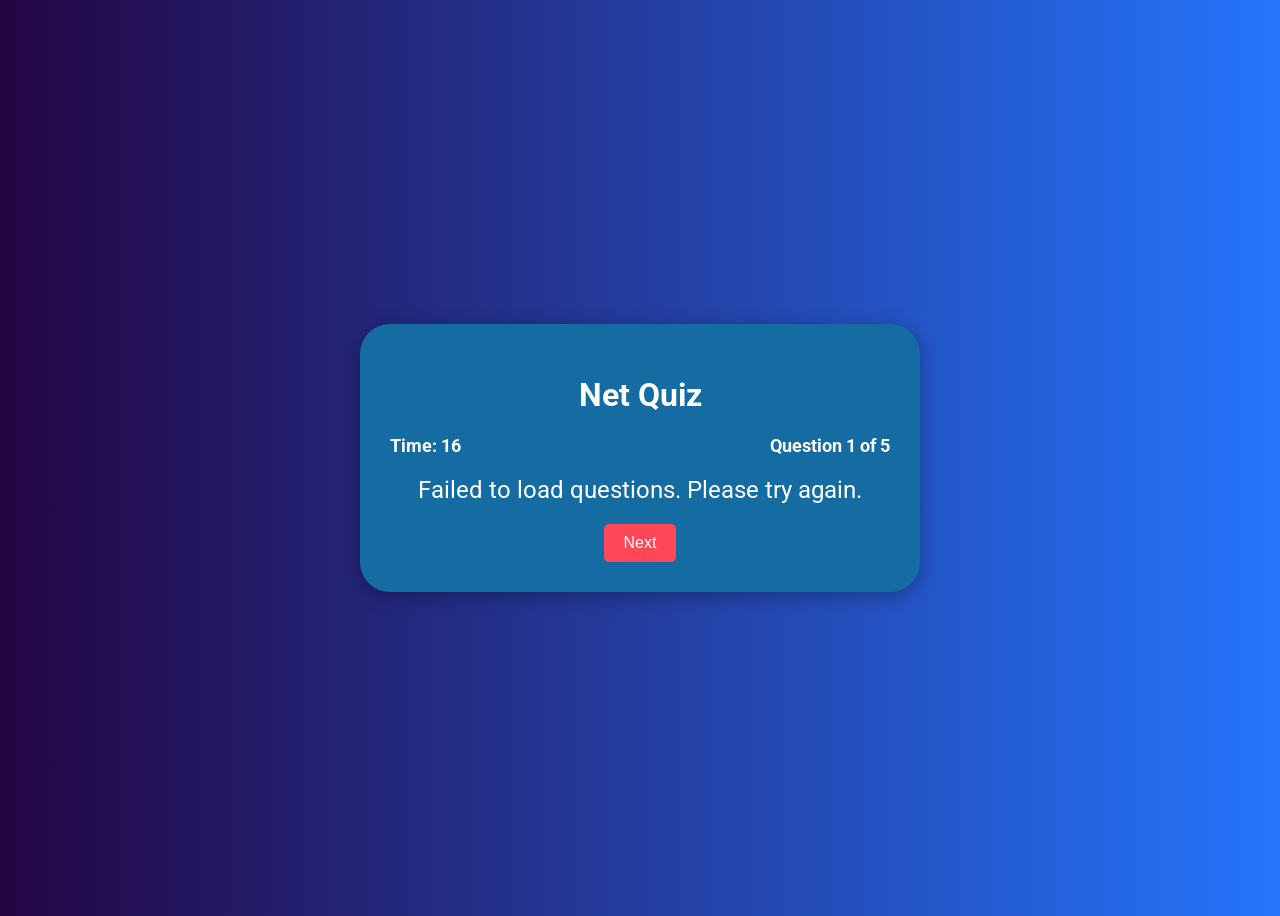
<file: FRONTEND/quiz-app/C-Quiz.html>
<!DOCTYPE html>
<html lang="en">
<head>
    <meta charset="UTF-8">
    <meta name="viewport" content="width=device-width, initial-scale=1.0">
    <title>Java Quiz</title>
    <link rel="stylesheet" href="C-Quiz.css">
    <link href="https://fonts.googleapis.com/css2?family=Roboto:wght@400;700&display=swap" rel="stylesheet">
</head>
<body>
    <div class="quiz-container">
        <h1>Net Quiz</h1>
        <div class="quiz-info">
            <div class="timer">Time: <span id="timer">16</span></div>
            <div class="question-number">Question <span id="current-question">1</span> of <span id="total-questions">5</span></div>
        </div>
        <div class="question" id="question-text">Loading question...</div>
        <div class="options" id="options-container"></div>
        <button id="next-button" class="next-button" onclick="nextQuestion()">Next</button>
    </div>
    <script src="C-Quiz.js"></script>
</body>
</html>
</file>
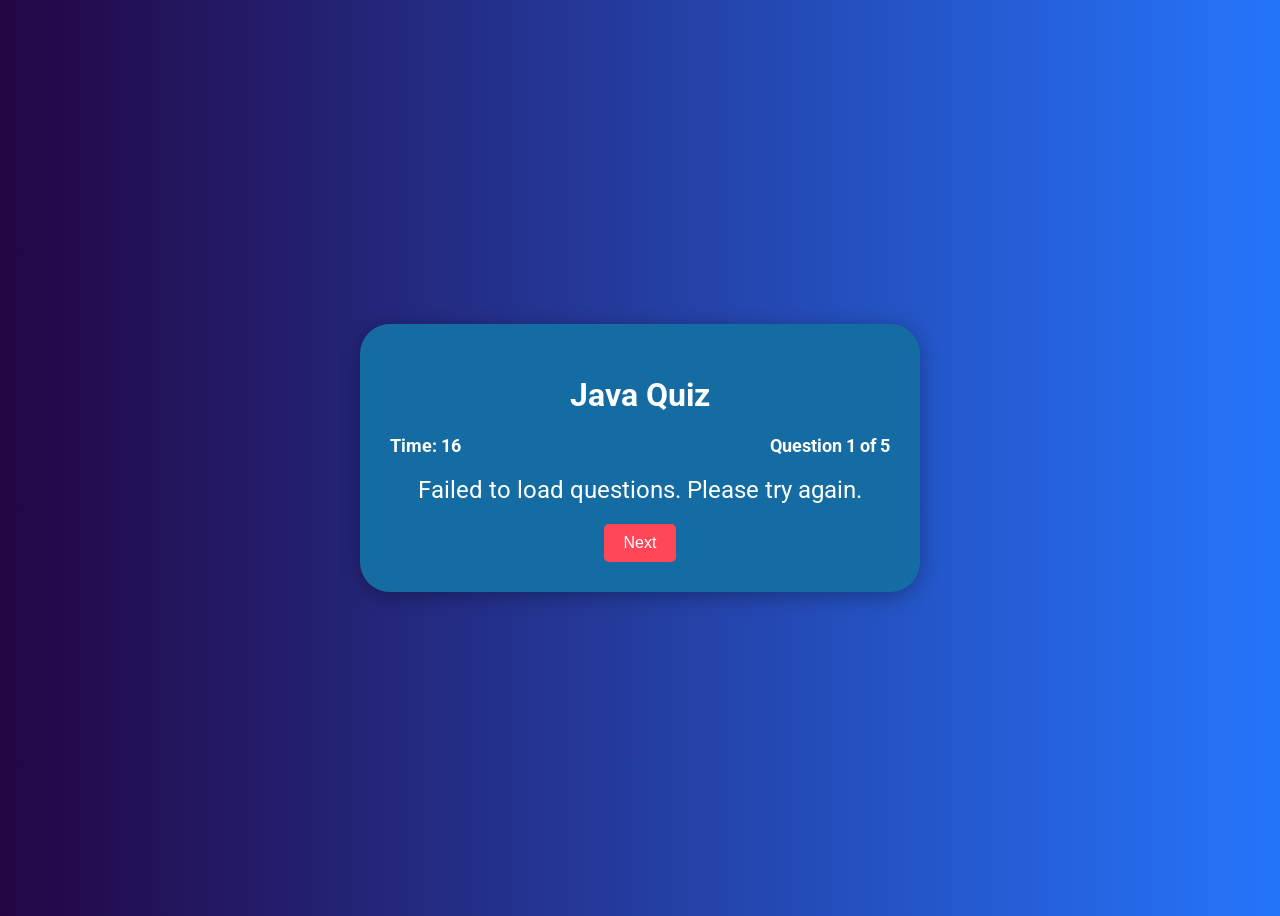
<file: FRONTEND/quiz-app/java-quiz.html>
<!DOCTYPE html>
<html lang="en">
<head>
    <meta charset="UTF-8">
    <meta name="viewport" content="width=device-width, initial-scale=1.0">
    <title>Java Quiz</title>
    <link rel="stylesheet" href="java-quiz.css">
    <link href="https://fonts.googleapis.com/css2?family=Roboto:wght@400;700&display=swap" rel="stylesheet">
</head>
<body>
    <div class="quiz-container">
        <h1>Java Quiz</h1>
        <div class="quiz-info">
            <div class="timer">Time: <span id="timer">16</span></div>
            <div class="question-number">Question <span id="current-question">1</span> of <span id="total-questions">5</span></div>
        </div>
        <div class="question" id="question-text">Loading question...</div>
        <div class="options" id="options-container"></div>
        <button id="next-button" class="next-button" onclick="nextQuestion()">Next</button>
    </div>
    <script src="java-quiz.js"></script>
</body>
</html>
</file>
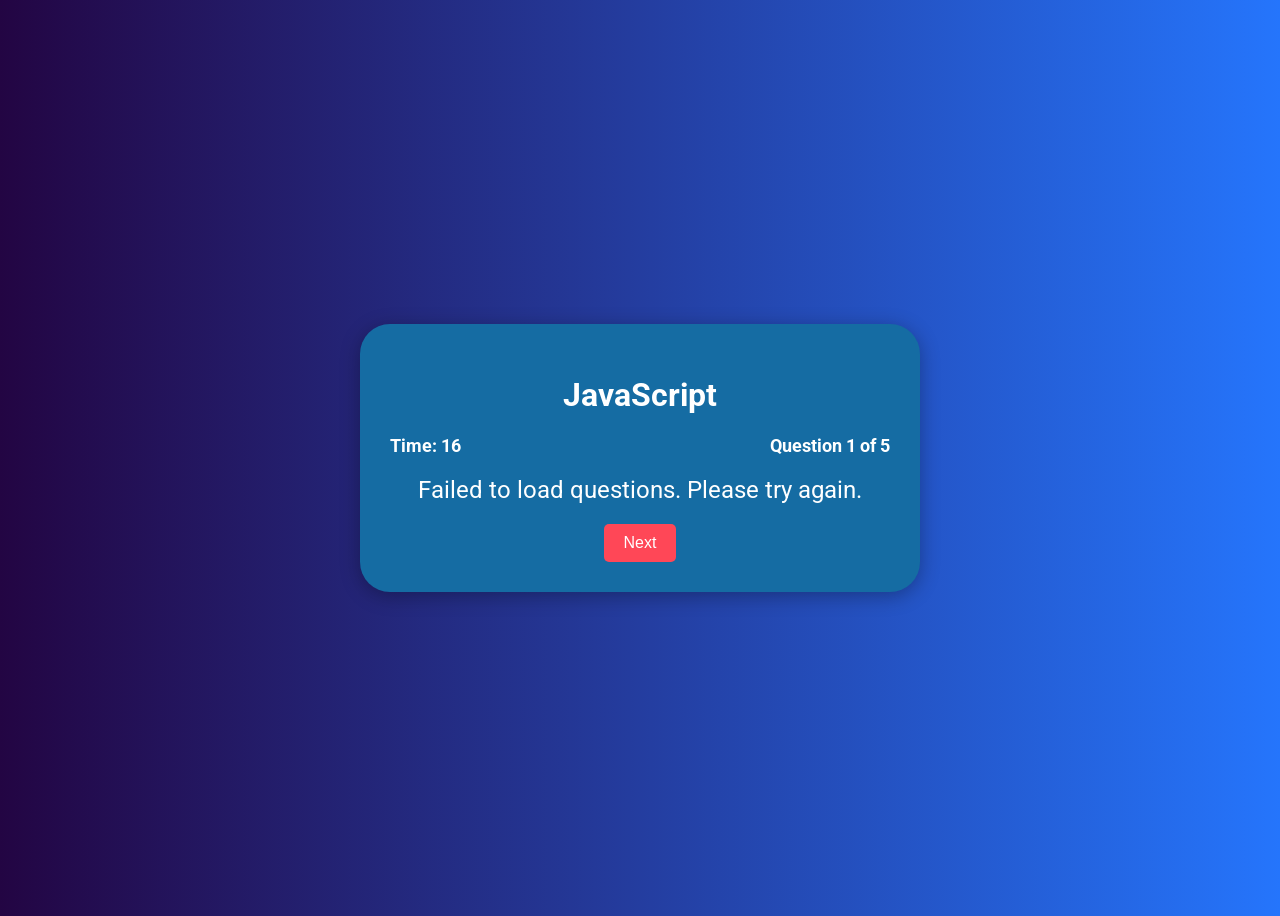
<file: FRONTEND/quiz-app/js-Quiz.html>
<!DOCTYPE html>
<html lang="en">
<head>
    <meta charset="UTF-8">
    <meta name="viewport" content="width=device-width, initial-scale=1.0">
    <title>Java Quiz</title>
    <link rel="stylesheet" href="js-quiz.css">
    <link href="https://fonts.googleapis.com/css2?family=Roboto:wght@400;700&display=swap" rel="stylesheet">
</head>
<body>
    <div class="quiz-container">
        <h1>JavaScript</h1>
        <div class="quiz-info">
            <div class="timer">Time: <span id="timer">16</span></div>
            <div class="question-number">Question <span id="current-question">1</span> of <span id="total-questions">5</span></div>
        </div>
        <div class="question" id="question-text">Loading question...</div>
        <div class="options" id="options-container"></div>
        <button id="next-button" class="next-button" onclick="nextQuestion()">Next</button>
    </div>
    <script src="js-Quiz.js"></script>
</body>
</html>
</file>
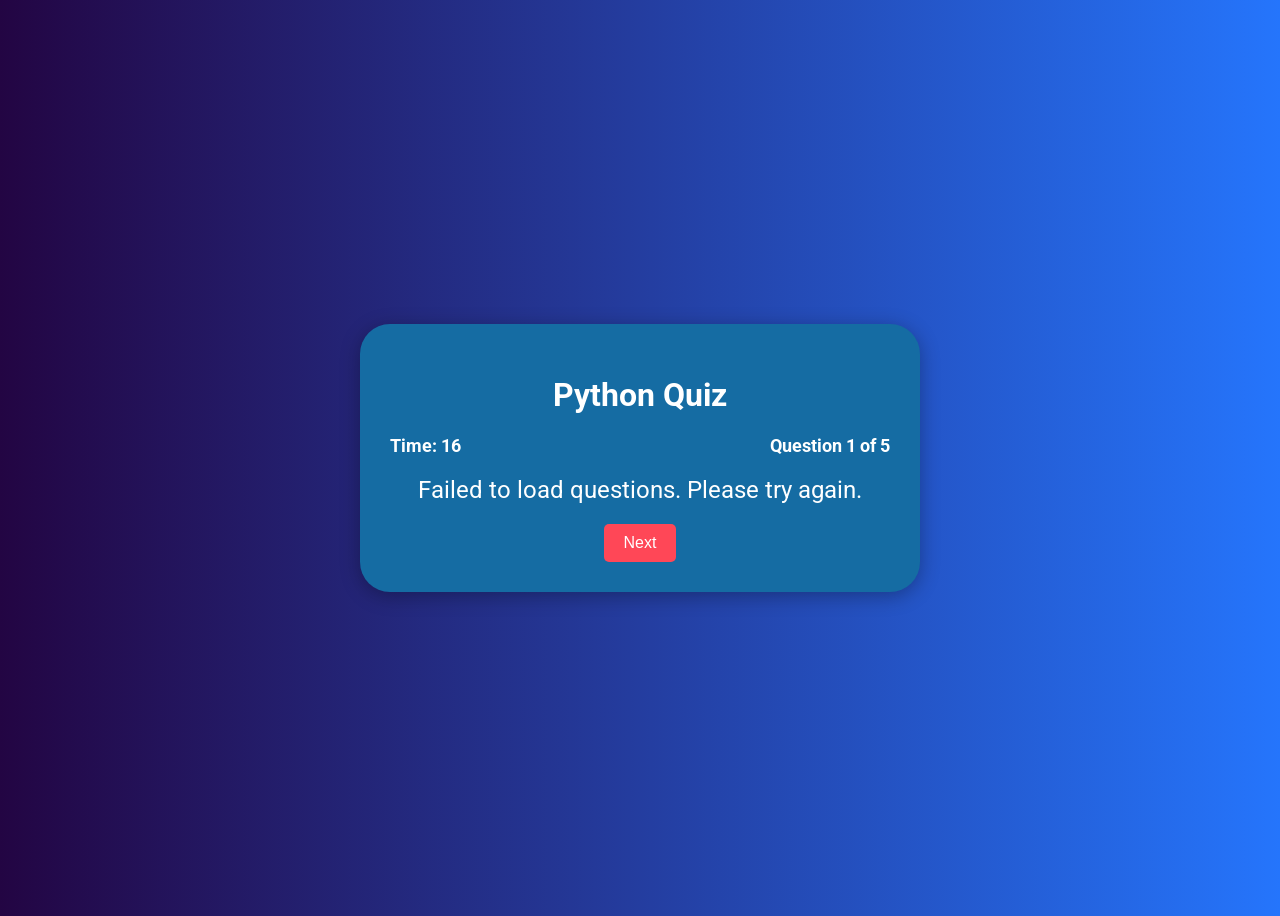
<file: FRONTEND/quiz-app/python-quiz.html>
<!DOCTYPE html>
<html lang="en">
<head>
    <meta charset="UTF-8">
    <meta name="viewport" content="width=device-width, initial-scale=1.0">
    <title>Java Quiz</title>
    <link rel="stylesheet" href="python-quiz.css">
    <link href="https://fonts.googleapis.com/css2?family=Roboto:wght@400;700&display=swap" rel="stylesheet">
</head>
<body>
    <div class="quiz-container">
        <h1>Python Quiz</h1>
        <div class="quiz-info">
            <div class="timer">Time: <span id="timer">16</span></div>
            <div class="question-number">Question <span id="current-question">1</span> of <span id="total-questions">5</span></div>
        </div>
        <div class="question" id="question-text">Loading question...</div>
        <div class="options" id="options-container"></div>
        <button id="next-button" class="next-button" onclick="nextQuestion()">Next</button>
    </div>
    <script src="python.js"></script>
</body>
</html>
</file>
<file: FRONTEND/quiz-app/C-Quiz.css>
body {
    font-family: 'Roboto', sans-serif;
    background: linear-gradient(to right, #230543, #2575fc); 
    color: #ffffff;
    display: flex;
    justify-content: center;
    align-items: center;
    height: 100vh;
}

.quiz-container {
    background-color: rgb(21, 108, 163);
    padding: 30px;
    border-radius: 30px;
    box-shadow: 0 4px 20px rgba(0, 0, 0, 0.3);
    width: 90%;
    max-width: 500px;
    text-align: center;
    border: none;
}

.quiz-info {
    display: flex;
    justify-content: space-between;
    margin-bottom: 20px;
}

.timer {
    font-size: 18px;
    font-weight: 700;
}

.question-number {
    font-size: 18px;
    font-weight: 700;
}

.question {
    font-size: 24px;
    margin: 20px 0;
}

.options {
    display: flex;
    flex-direction: column;
}

.option {
    background-color: #ffffff;
    color: #333;
    border: none;
    border-radius: 5px;
    padding: 10px;
    margin: 10px 0;
    cursor: pointer;
    transition: background-color 0.3s;
}

.option:hover {
    background-color: rgb(240, 249, 112)
}

.next-button {
    background-color: #ff4757; 
    color: white;
    border: none;
    border-radius: 5px;
    padding: 10px 20px;
    font-size: 16px;
    cursor: pointer;
    transition: background-color 0.3s;
}

.next-button:hover {
    background-color: #1d0ca1; 
}
</file>
<file: FRONTEND/quiz-app/java-quiz.css>
body {
    font-family: 'Roboto', sans-serif;
    background: linear-gradient(to right, #230543, #2575fc); /* Gradient background */
    color: #ffffff;
    display: flex;
    justify-content: center;
    align-items: center;
    height: 100vh;
}

.quiz-container {
    background-color: rgb(21, 108, 163);
    padding: 30px;
    border-radius: 30px;
    box-shadow: 0 4px 20px rgba(0, 0, 0, 0.3);
    width: 90%;
    max-width: 500px;
    text-align: center;
}

.quiz-info {
    display: flex;
    justify-content: space-between;
    margin-bottom: 20px;
}

.timer {
    font-size: 18px;
    font-weight: 700;
}

.question-number {
    font-size: 18px;
    font-weight: 700;
}

.question {
    font-size: 24px;
    margin: 20px 0;
}

.options {
    display: flex;
    flex-direction: column;
}

.option {
    background-color: #ffffff;
    color: #333;
    border: none;
    border-radius: 5px;
    padding: 10px;
    margin: 10px 0;
    cursor: pointer;
    transition: background-color 0.3s;
}

.option:hover {
    background-color: rgb(240, 249, 112)
}

.next-button {
    background-color: #ff4757; /* Red color for the button */
    color: white;
    border: none;
    border-radius: 5px;
    padding: 10px 20px;
    font-size: 16px;
    cursor: pointer;
    transition: background-color 0.3s;
}

.next-button:hover {
    background-color: #1d0ca1; /* Lighter red on hover */
}
</file>
<file: FRONTEND/quiz-app/js-quiz.css>
body {
    font-family: 'Roboto', sans-serif;
    background: linear-gradient(to right, #230543, #2575fc); /* Gradient background */
    color: #ffffff;
    display: flex;
    justify-content: center;
    align-items: center;
    height: 100vh;
}

.quiz-container {
    background-color: rgb(21, 108, 163);
    padding: 30px;
    border-radius: 30px;
    box-shadow: 0 4px 20px rgba(0, 0, 0, 0.3);
    width: 90%;
    max-width: 500px;
    text-align: center;
}

.quiz-info {
    display: flex;
    justify-content: space-between;
    margin-bottom: 20px;
}

.timer {
    font-size: 18px;
    font-weight: 700;
}

.question-number {
    font-size: 18px;
    font-weight: 700;
}

.question {
    font-size: 24px;
    margin: 20px 0;
}

.options {
    display: flex;
    flex-direction: column;
}

.option {
    background-color: #ffffff;
    color: #333;
    border: none;
    border-radius: 5px;
    padding: 10px;
    margin: 10px 0;
    cursor: pointer;
    transition: background-color 0.3s;
}

.option:hover {
    background-color: rgb(240, 249, 112)
}

.next-button {
    background-color: #ff4757; /* Red color for the button */
    color: white;
    border: none;
    border-radius: 5px;
    padding: 10px 20px;
    font-size: 16px;
    cursor: pointer;
    transition: background-color 0.3s;
}

.next-button:hover {
    background-color: #1d0ca1; /* Lighter red on hover */
}
</file>
<file: FRONTEND/quiz-app/python-quiz.css>
body {
    font-family: 'Roboto', sans-serif;
    background: linear-gradient(to right, #230543, #2575fc); /* Gradient background */
    color: #ffffff;
    display: flex;
    justify-content: center;
    align-items: center;
    height: 100vh;
}

.quiz-container {
    background-color: rgb(21, 108, 163);
    padding: 30px;
    border-radius: 30px;
    box-shadow: 0 4px 20px rgba(0, 0, 0, 0.3);
    width: 90%;
    max-width: 500px;
    text-align: center;
}

.quiz-info {
    display: flex;
    justify-content: space-between;
    margin-bottom: 20px;
}

.timer {
    font-size: 18px;
    font-weight: 700;
}

.question-number {
    font-size: 18px;
    font-weight: 700;
}

.question {
    font-size: 24px;
    margin: 20px 0;
}

.options {
    display: flex;
    flex-direction: column;
}

.option {
    background-color: #ffffff;
    color: #333;
    border: none;
    border-radius: 5px;
    padding: 10px;
    margin: 10px 0;
    cursor: pointer;
    transition: background-color 0.3s;
}

.option:hover {
    background-color: rgb(240, 249, 112)
}

.next-button {
    background-color: #ff4757; /* Red color for the button */
    color: white;
    border: none;
    border-radius: 5px;
    padding: 10px 20px;
    font-size: 16px;
    cursor: pointer;
    transition: background-color 0.3s;
}

.next-button:hover {
    background-color: #1d0ca1; /* Lighter red on hover */
}
</file>
